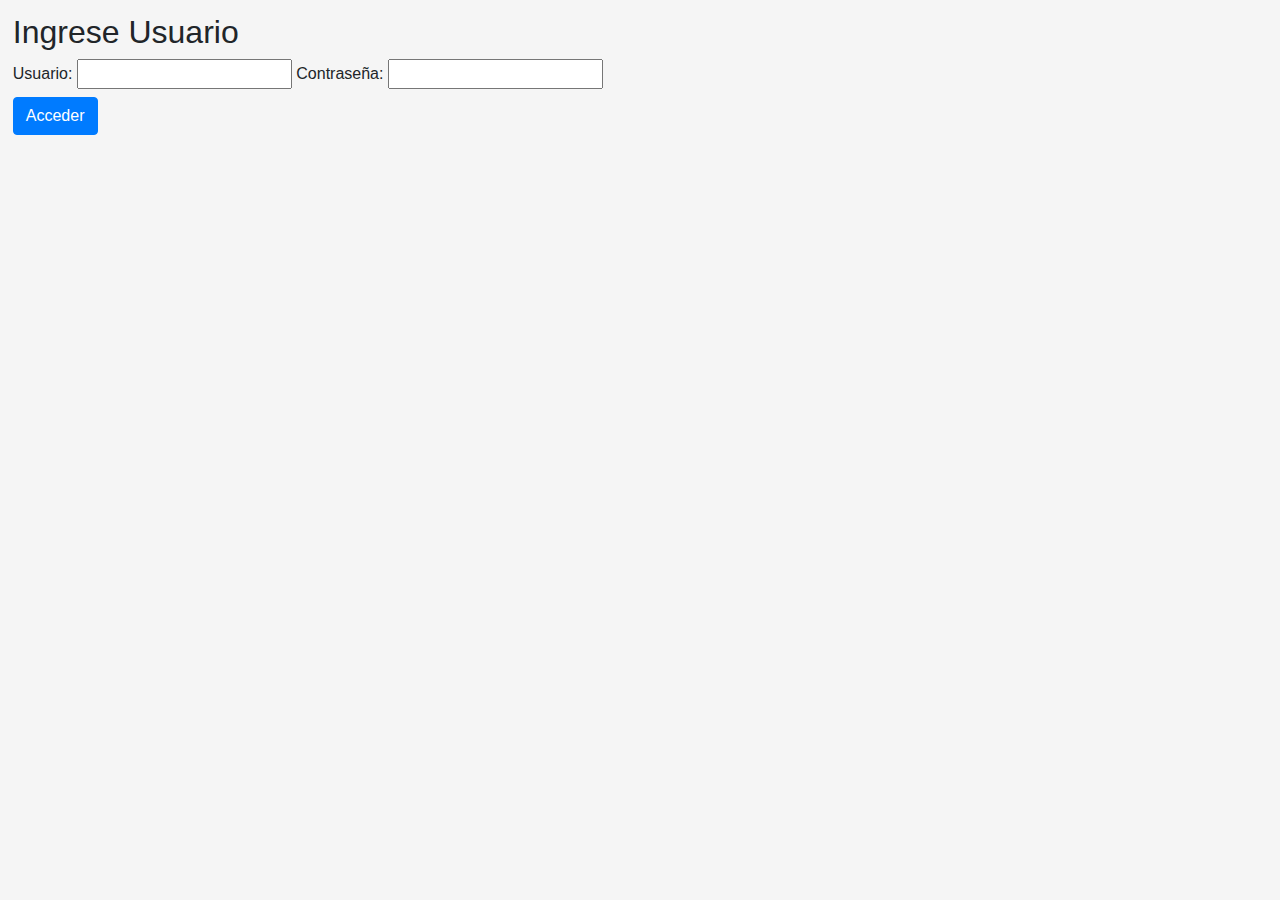
<file: index.html>
<!DOCTYPE html>
<html lang="en">
<head>
  <meta charset="UTF-8">
  <meta name="viewport" content="width=device-width, initial-scale=1.0">
  <title>Login</title>
  <link rel="stylesheet" href="css/bootstrap.min.css">
  <script src="js/bootstrap.min.js"></script>
  <link rel="stylesheet" href="css/main.css">
</head>
<body>
  <p class="h2">Ingrese Usuario</p>
  <form action="compruebaUsuario.php" class="form-group" method="POST">
    <label>Usuario: <input type="text" name="usuario" id=""></label>
    <label for="">Contraseña: <input type="password" name="contra" id=""></label>
  <div>
    <input type="submit" class="btn btn-primary" value="Acceder">
  </div>
  </form>
</body>
</html>
</file>
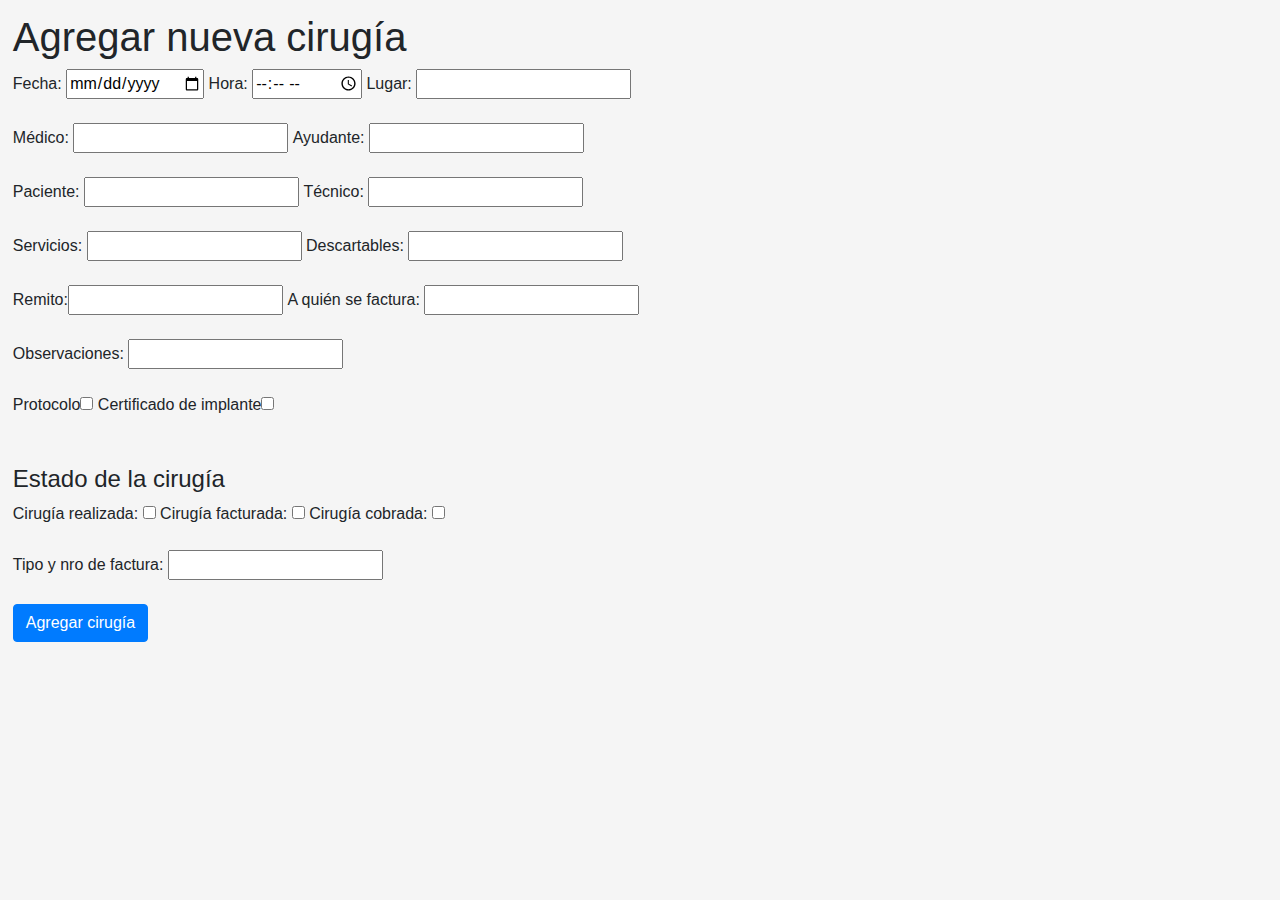
<file: agregarCirugia.html>
<!DOCTYPE html>
<html lang="en">
<head>
  <meta charset="UTF-8">
  <meta name="viewport" content="width=device-width, initial-scale=1.0">
  <title>Nueva cirugía</title>
  <link rel="stylesheet" href="css/bootstrap.min.css">
  <script src="js/bootstrap.min.js"></script>
  <link rel="stylesheet" href="css/main.css">
</head>
<body class="body-agregar">
  <p class="h1">Agregar nueva cirugía</p>
  <form action="agregarCirugia2.php" method="get">
    <div class="form-group">
      <label>Fecha: <input type="date" name="fecha"></label>
      <label>Hora: <input type="time" name="hora"></label>
			<label>Lugar: <input type="text" name="lugar"></label>
		</div>
		<div class="form-group">
			<label>Médico: <input type="text" name="principal"></label>
      <label>Ayudante: <input type="text" name="ayudante"></label>
		</div>
		<div class='form-group'>
      <label>Paciente: <input type="text" name="paciente"></label>
      <label>Técnico: <input type="text" name="tecnico"></label>
    </div>
    <div class="form-group">
      <label>Servicios: <input type="textarea" name="servicios"></label>
      <label>Descartables: <input type="textarea" name="descartables"></label>
    </div>
    <div class="form-group">
      <label>Remito:<input type="number" name="remito"></label>
      <label>A quién se factura: <input type="text" name="factura"></label>
    </div>
		<div class="form-group">
			<label>Observaciones: <input type="textarea" name="observaciones"></label>
    </div>
    <div class="form-group">
      <label>Protocolo<input type="checkbox" name="protocolo"></label>
      <label>Certificado de implante<input type="checkbox" name="certificadoDeImplante"></label>
    </div>
    <br>
    <div class="form-group">
      <p class="h4">Estado de la cirugía</p>
      <label>Cirugía realizada: <input type="checkbox" name="realizada"></label>
      <label>Cirugía facturada: <input type="checkbox" name="facturada"></label>
      <label>Cirugía cobrada: <input type="checkbox" name="cobrada"></label>
    </div>
    <div class="form-group">
      <label>Tipo y nro de factura: <input type="text" name="nro"></label>
    </div>
		<input type="submit" class="btn btn-primary" name="enviando" value="Agregar cirugía">
  </form>
</body>
</html>
</file>
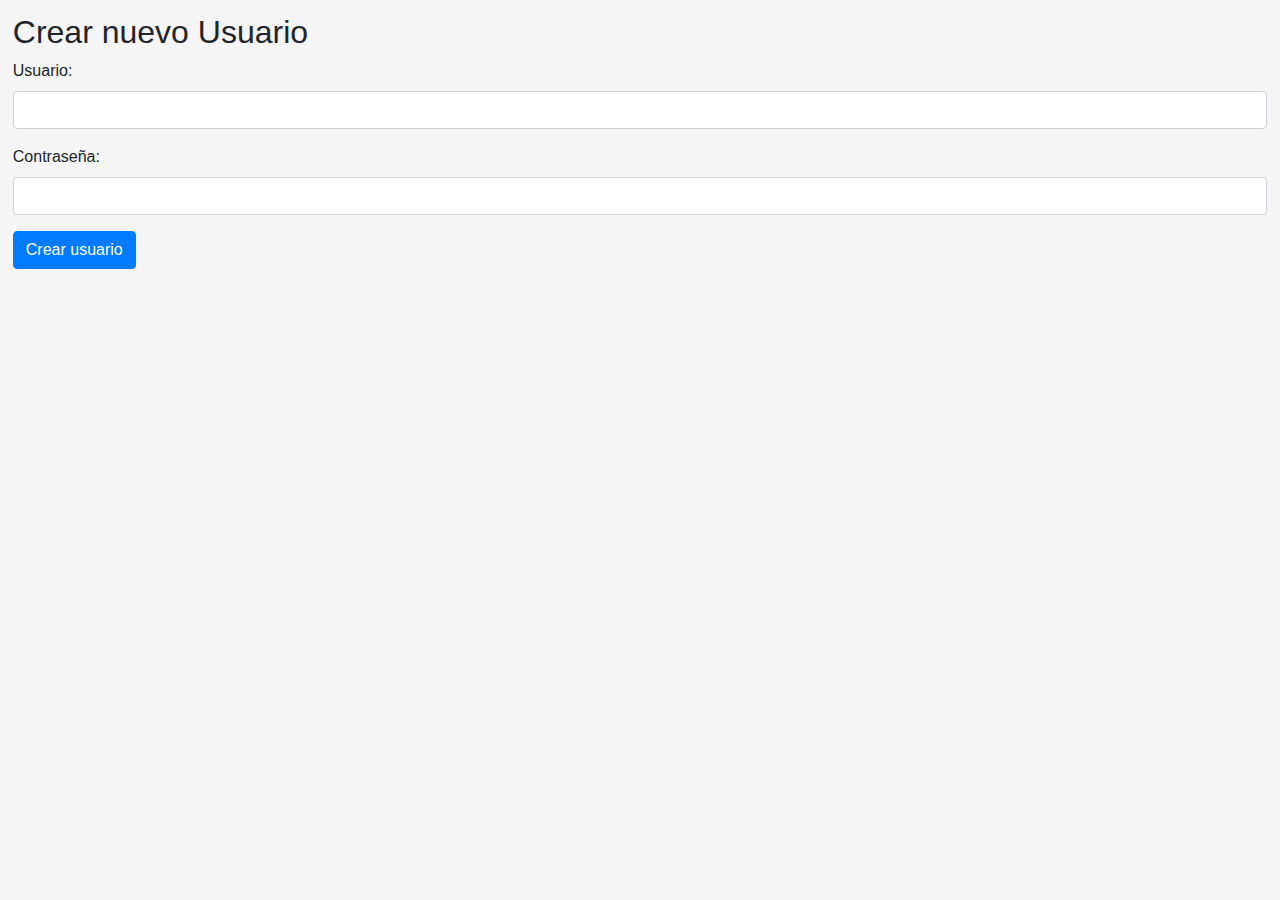
<file: agregaUsuario.html>
<!DOCTYPE html>
<html lang="en">
<head>
  <meta charset="UTF-8">
  <meta name="viewport" content="width=device-width, initial-scale=1.0">
  <title>Agregar nuevo usuario</title>
  <link rel="stylesheet" href="css/bootstrap.min.css">
  <script src="js/bootstrap.min.js"></script>
  <link rel="stylesheet" href="css/main.css">
</head>
<body>
  <p class="h2">Crear nuevo Usuario</p>
  <form action="agregaUsuario.php" method="POST">
    <div class="form-group">
    <label>Usuario: </label>
    <input class="form-control" type="text" name="usuario" id="">
  </div>
  <div class="form-group">
    <label for="">Contraseña: </label>
    <input class="form-control" type="password" name="contra" id="">
  </div>
    <div>
    <input type="submit" class="btn btn-primary" value="Crear usuario">
  </div>
  </form>
</body>
</html>
</file>
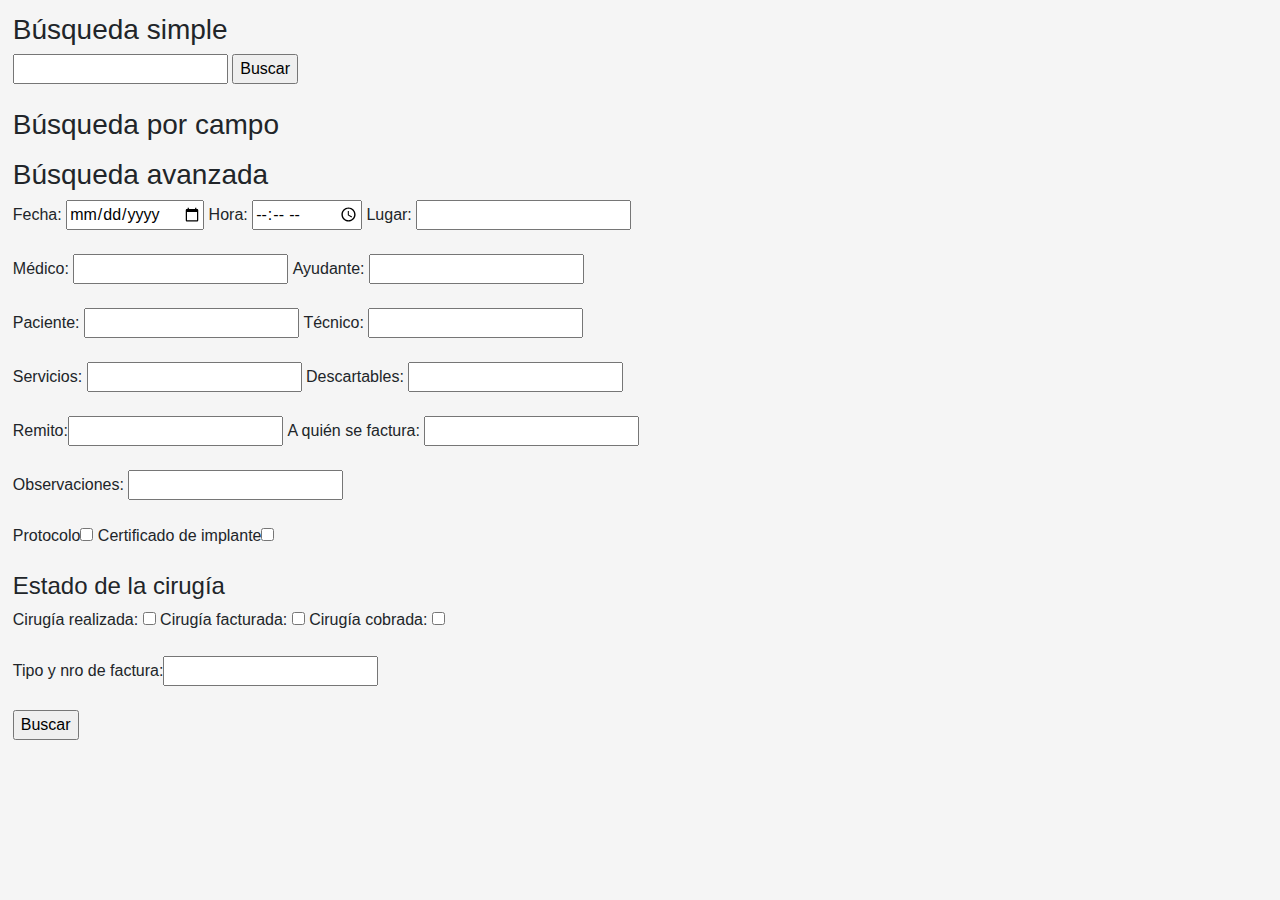
<file: buscador.html>
<!DOCTYPE html>
<html lang="en">
<head>
  <meta charset="UTF-8">
  <meta name="viewport" content="width=device-width, initial-scale=1.0">
  <title>Buscador</title>
  <link rel="stylesheet" href="css/bootstrap.min.css">
  <script src="js/bootstrap.min.js"></script>
  <link rel="stylesheet" href="css/main.css">
</head>
<body>
  <p class="h3">Búsqueda simple</p>
  <form class="form-group" action="busquedaSimple.php" method="get">
    <label><input type="text" name="valor"></label>
    <input type="submit" value="Buscar">
  </form>
  <p class="h3">Búsqueda por campo</p>
  <form action="busquedaPorCampo.php" class="form-group" method="GET">
    
  </form>
  <p class="h3">Búsqueda avanzada</p>
  <form action="busquedaAvanzada.php" method="get">
    <div class="form-group">
      <label>Fecha: <input type="date" name="fecha"></label>
      <label>Hora: <input type="time" name="hora"></label>
			<label>Lugar: <input type="text" name="lugar"></label>
		</div>
		<div class="form-group">
			<label>Médico: <input type="text" name="principal"></label>
      <label>Ayudante: <input type="text" name="ayudante"></label>
		</div>
		<div class='form-group'>
      <label>Paciente: <input type="text" name="paciente"></label>
      <label>Técnico: <input type="text" name="tecnico"></label>
    </div>
    <div class="form-group">
      <label>Servicios: <input type="textarea" name="servicios"></label>
      <label>Descartables: <input type="textarea" name="descartables"></label>
    </div>
    <div class="form-group">
      <label>Remito:<input type="number" name="remito"></label>
      <label>A quién se factura: <input type="text" name="factura"></label>
    </div>
		<div class="form-group">
			<label>Observaciones: <input type="textarea" name="observaciones"></label>
    </div>
    <div class="form-group">
      <label>Protocolo<input type="checkbox" name="protocolo"></label>
      <label>Certificado de implante<input type="checkbox" name="certificadoDeImplante"></label>
    </div>
    <div class="form-group">
      <p class="h4">Estado de la cirugía</p>
      <label>Cirugía realizada: <input type="checkbox" name="realizada"></label>
      <label>Cirugía facturada: <input type="checkbox" name="facturada"></label>
      <label>Cirugía cobrada: <input type="checkbox" name="cobrada"></label>
    </div>
    <div class="form-group">
      <label for="">Tipo y nro de factura:<input type="text" name="nro" id="nro"></label>
    </div>
		<input type="submit" name="enviando" value="Buscar">
  </form>
</body>
</html>
</file>
<file: css/main.css>
body{
  margin:1%;
  background-color: whitesmoke;
}

.body-agregar{
  background-color:whitesmoke;
}


.tabla-borde-sup{
  border-radius: 5px;
  border-style: solid solid none;
  border-color: black;
}

.tabla-borde-inf{
  border-radius: 5px;
  border-style: none solid solid;
  border-color: black;
}

.tabla-elemento-check{
  margin-left: 2%;
}

details{
  border: none;
}
</file>
